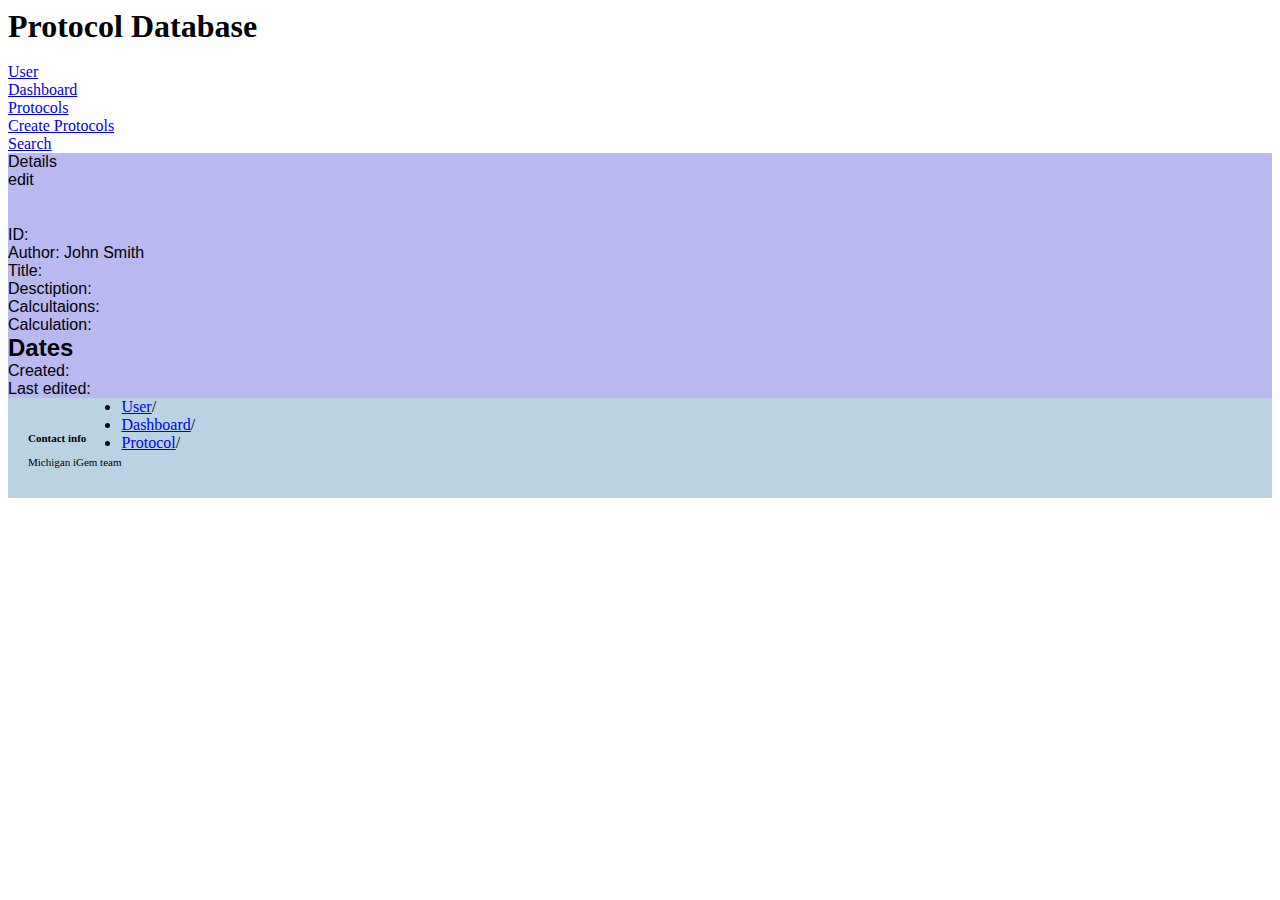
<file: homepage_lankrist.html>
<!DOCTYPE html>
<html>
<head>
  <meta charset="UTF-8">
  <title>Main Page</title>
  <meta name="Main Page for Protocol Database & Calculator">
  <meta name="keywords" content="keyword1, keyword2, keyword3">
  <link href="style_lankrist.css" rel="stylesheet" type="text/css">
</head>

<body>
<div class="page">

<div class="header-top">
  <h1>Protocol Database</h1>
  <p>&nbsp<p>
  <ul>
    <li><a href="index.html"><span>User</span></a></li>
    <li><a href="#"><span>Dashboard</span></a></li>
    <li><a href="#"><span>Protocols</span></a></li>
    <li><a href="#"><span>Create Protocols</span></a></li>
    <li><a href="#"><span>Search</span></a></li>
  </ul>
<div>

<div class="content">
<div class="left-out">
<div class="left-in">
<div class="left-panel">
<div id= "title">Details</div> 
<div id="cat">
<p>edit</p>
<h1>&nbsp;</h1>
<p>ID: </p>
<p>Author: John Smith</p>
<p>Title: </p>
<p>Desctiption: </p>
<p>Calcultaions: </p>
<p>Calculation: </p>
</div>
</div>
</div>
</div>
<div class="right-out">
<div class="right-in">
<div class="right-panel">
<div class="right-block">
<h2>Dates</h2>
<ul>
  <li>Created: </li>
  <li>Last edited: </li>
</ul>
</div>
</div>
</div>
</div>

</div>

<div class="footer">
<div class="footer-left">
<p>&nbsp;</p>
<p>&nbsp;</p>
<p><strong>Contact info</strong></p>
<p>&nbsp;</p>
<p>Michigan iGem team</p>
</div>
<div class="footer-right">
<ul>
  <li><a href="index.html">User</a>/</li>
  <li><a href="#">Dashboard</a>/</li>
  <li><a href="#">Protocol</a>/</li>
</ul>
</div>
</div>

</div>
</body>
</html>
</file>
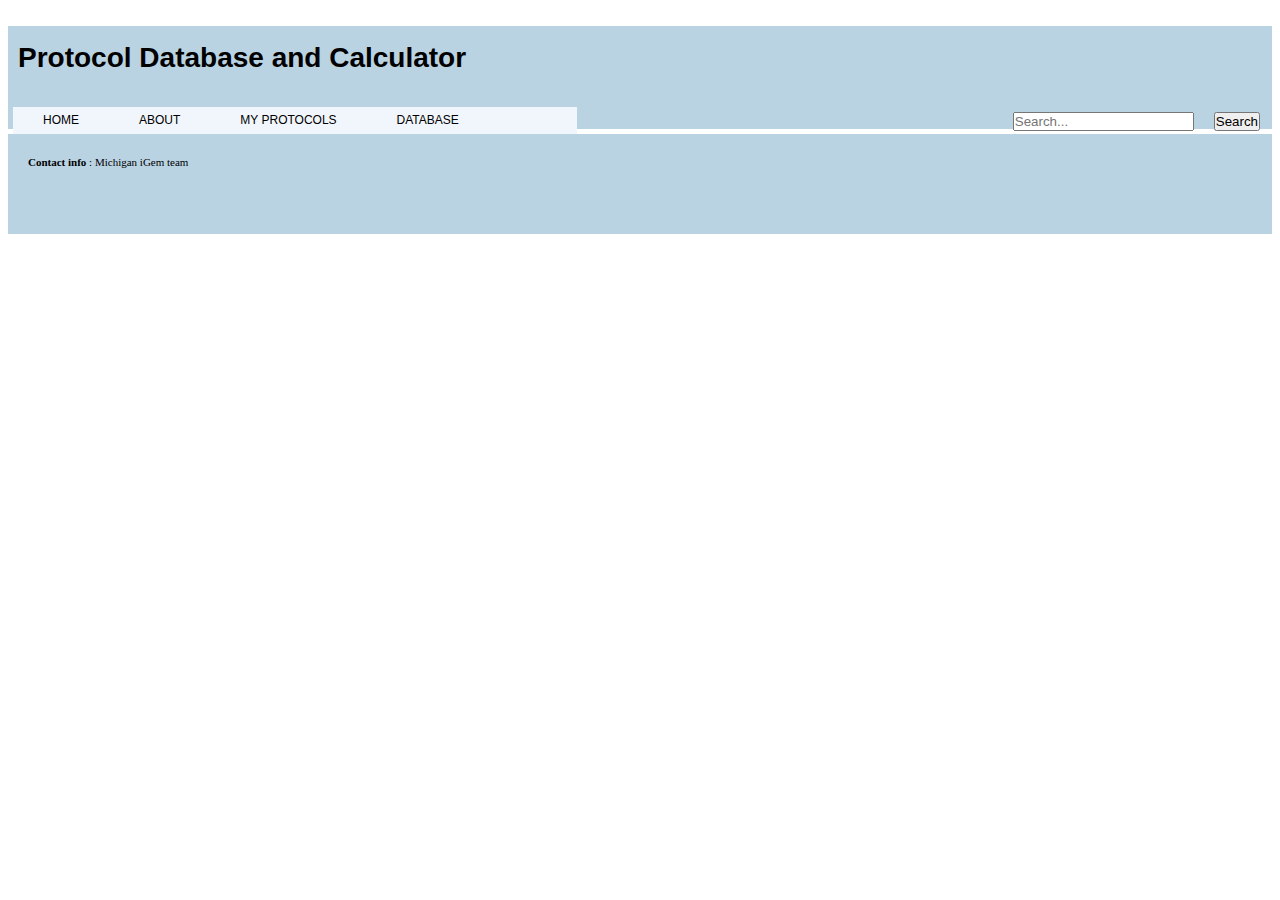
<file: khenckel_protocol.html>
<!DOCTYPE html>

<html>

<head>

  <meta charset="UTF-8">

  <title>Protocol Database Main Page</title>

  <meta name="Main Page for Protocol Database & Calculator"/>

  <meta name="keywords" content="keyword1, keyword2, keyword3"/>

  <link href="style_lankrist.css" rel="stylesheet" type="text/css"/>

  <!-- link to style shee-->

</head>




<body><!--here is where the visible part starts-->

<div class="page">




<div class="header">

  <h1>Protocol Database and Calculator</h1>

  <ul>

    <li><a href="khenckel_home.html">Home</a></li><!--This is the home page--->

    <li><a href="khenckel_about.html">About</a></li><!--This is a page about the competition--->

    <li><a href="khenckel_user.html">My Protocols</a></li><!--This is the user's page--->

    <li><a href="#">Database</a></li> <!--I think we should include "Create Protocol" on the database page--->

  </ul>

  <form action="http://www.example.com/search.php">

    <input type="text" name="search" placeholder="Search..."/>

    <input type="submit" value="Search" />

  </form>

</div>


<div class="footer">

<div class="footer-left">

<p>&nbsp;</p>

<span><strong>Contact info</strong>

: Michigan iGem team</span>

</div>


</div>

</div>

</body>

</html>
</file>
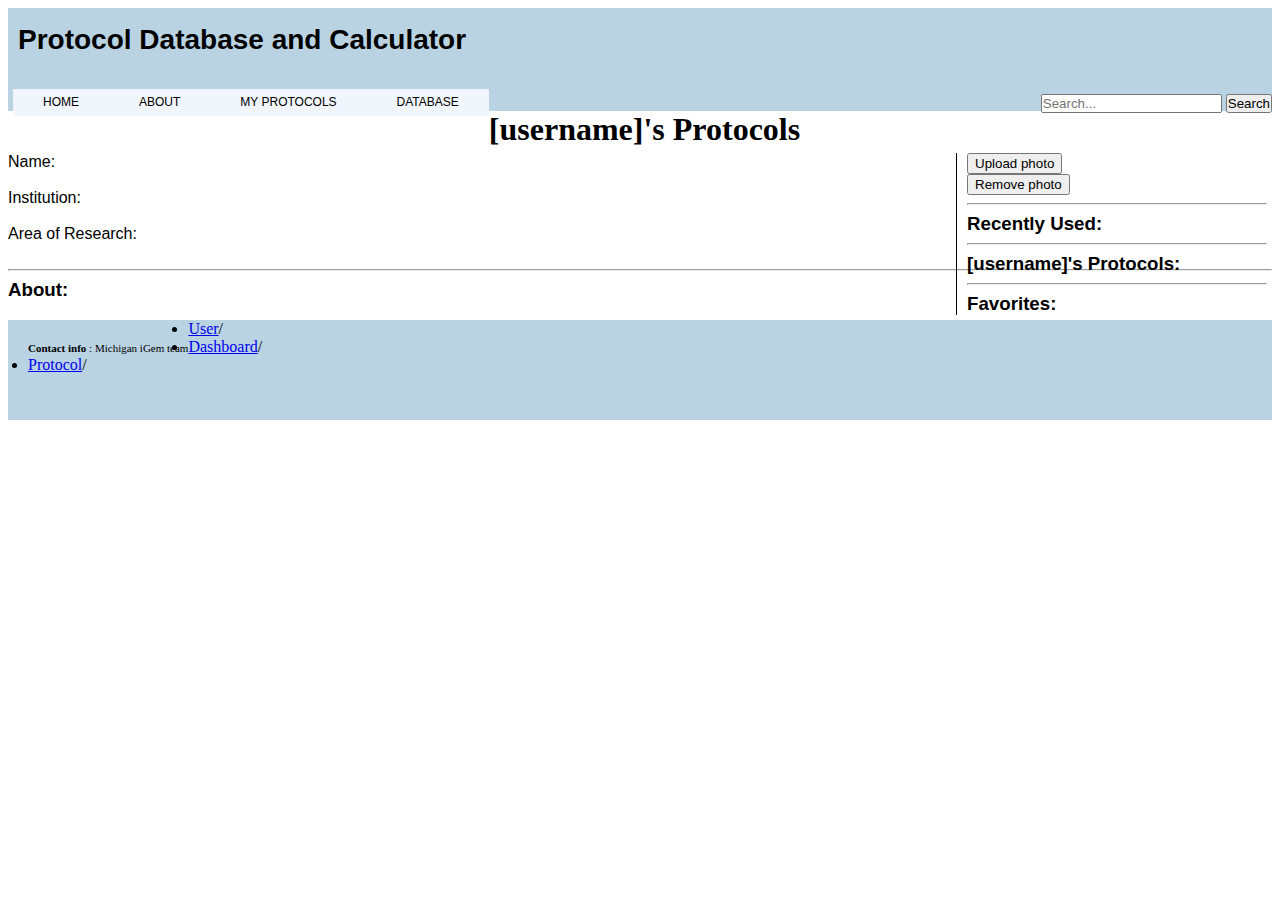
<file: khenckel_user.html>
<!DOCTYPE html>
<html>
<head>
  <title> My Protocols </title>
  <link href="khenckel_userstyle.css" rel="stylesheet" type="text/css"/>
</head>
<body>
<div class="page">

<div class="header">

  <h1>Protocol Database and Calculator</h1>

  <ul>

    <li><a href="khenckel_home.html">Home</a></li><!--This is the home page--->

    <li><a href="khenckel_about.html">About</a></li><!--This is a page about the competition--->

    <li><a href="khenckel_user.html">My Protocols</a></li><!--This is the user's page--->

    <li><a href="#">Database</a></li> <!--I think we should include "Create Protocol" on the database page--->

  </ul>

  <form action="http://www.example.com/search.php">

    <input type="text" name="search" placeholder="Search..."/>

    <input type="submit" value="Search" />

  </form>

</div>

<h1> [username]'s Protocols </h1>

<div class="content">
  <div class="left">
    <div class="left_content">
      
      <p> Name: </p>
        <div id="Name:" contenteditable="true"></div>
      <p> Institution: </p>
        <div id="Institution:" contenteditable="true"></div>
      <p> Area of Research: </p>
        <div id="Research:" contenteditable="true"></div>
        
      <hr>
         
      <h3> About: </h3>
      <!--Contains an editable text box where the user can type anything he/she pleases up to a certain # of characters--->
      <div id= "About" contenteditable="true">
      </div>
    </div>
  </div>

  <div class="right">
    <!-- User photo about the same size as the name, institution, and research boxes --->
    
    <div id= "Uploadphoto">
        <button type="button">Upload photo</button>
    </div>
    <div id= "Removephoto">
        <button type="button">Remove photo</button>
    </div>
    <hr>
    
    <h3> Recently Used: </h3>
      <!--This contains links to the most recently viewed protocols--->
      
    <hr>
    
    <h3> [username]'s Protocols: </h3>
      <!--This contains links to the most recently viewed protocols--->
    
    <hr>
    
    <h3> Favorites: </h3>
      <!--This contains links to favorited protocols--->
  </div>
</div>

<div class="footer">

<div class="footer-left">

<p>&nbsp;</p>

<span><strong>Contact info</strong>

: Michigan iGem team</span>

</div>

<div class="footer-right">

<ul>

  <li><a href="userpage_lankrist.html">User</a>/</li>

  <li><a href="#">Dashboard</a>/</li>

  <li><a href="#">Protocol</a>/</li>

</ul>

</div>

</div>

</div>

</body>

</html>
</html>
</file>
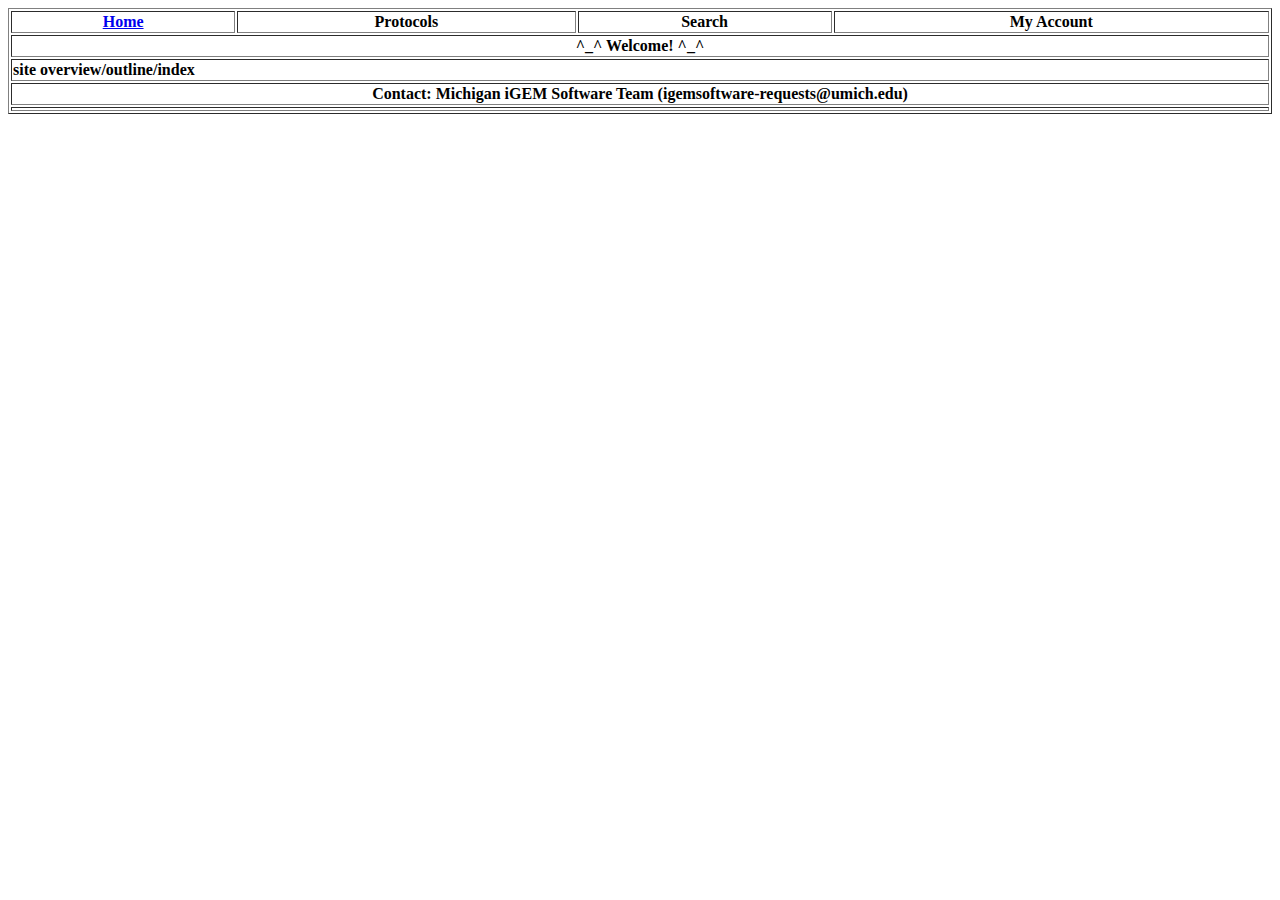
<file: practice-Josh.html>
<!DOCTYPE html PUBLIC "-//W3C//DTD XHTML 1.0 Transitional//EN" "http://www.w3.org/TR/xhtml1/DTD/xhtml1-transitional.dtd">
<html xmlns="http://www.w3.org/1999/xhtml">
<head>
<meta http-equiv="Content-Type" content="text/html; charset=utf-8" />
<title>Home Page</title>
</head>

<body>
<table width="100%" border="1">
  <tr>
    <th scope="col"><a href="index.html">Home</a></th>
    <th scope="col">Protocols</th>
    <th scope="col">Search</th>
    <th scope="col">My Account</th>
  </tr>
  <tr>
    <th colspan="4" scope="row">^_^ Welcome! ^_^</th>
  </tr>
  <tr>
    <th colspan="4" scope="row"><div align="left">site overview/outline/index</div></th>
  </tr>
  <tr>
    <th colspan="4" scope="row">Contact: Michigan iGEM Software Team (igemsoftware-requests@umich.edu)</th>
  </tr>
  <tr>
    <th colspan="4" scope="row"><div align="left"></div></th>
  </tr>
</table>
</body>
</html>
</file>
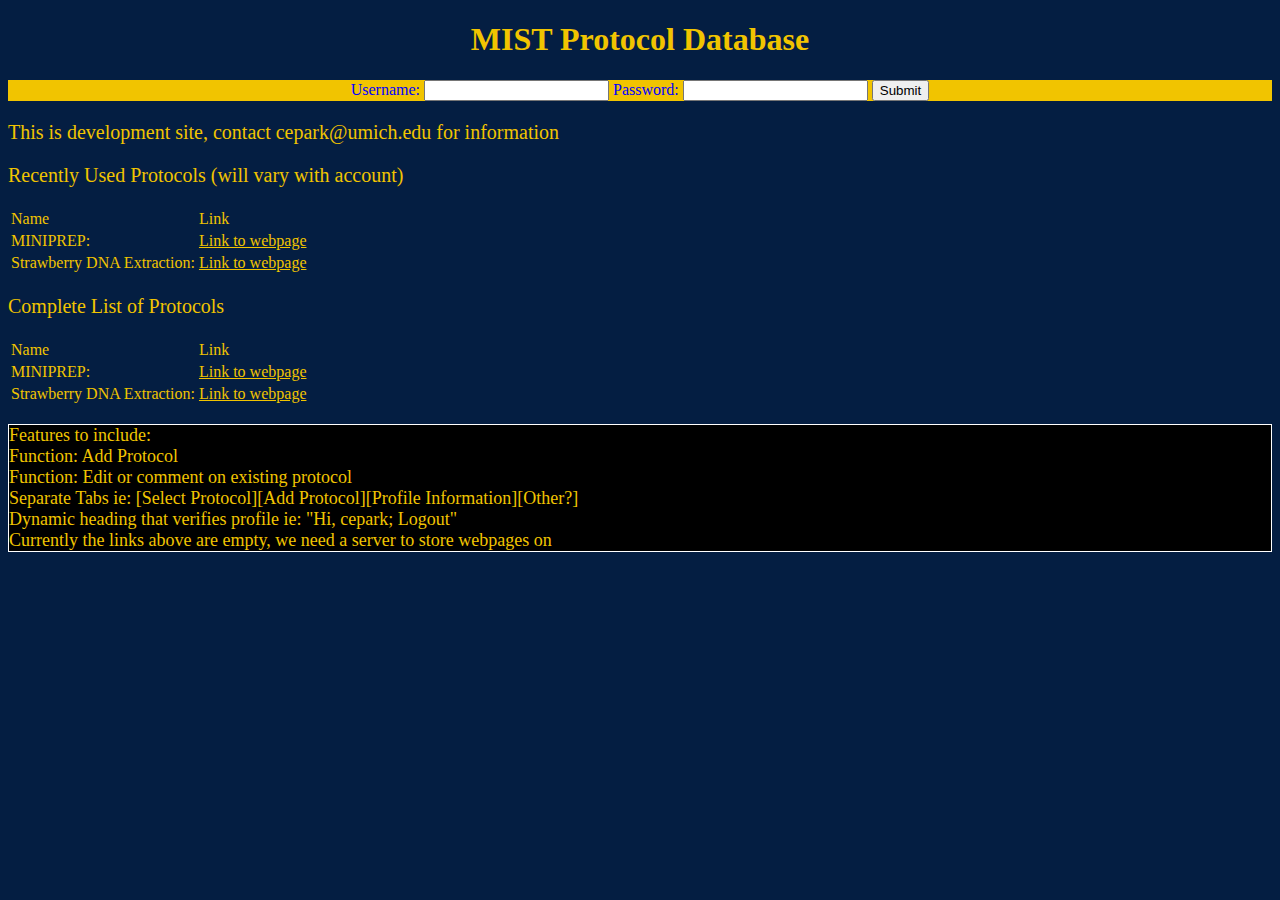
<file: practice.html>
<!DOCTYPE html>
<html>
<body>
<head>
<style>


body {
	background-color: #041e42;
}

h1 {
	color: #f1c400;
	text-align: center;
}

#para1 {
	font-family: "Times New Roman";
	font-size: 20px;
	color: #f1c400;
}

#comment {
	color: #f1c400;
	font-size: 18px;
	background-color: black;
	border: 1px solid white;
}

a {
	color: #f1c400;
}

table,th,td {
	border:0px solid 
	#f1c400;
	color: #f1c400;
}

#cent {
	color: blue;
	background-color: #f1c400;
	text-align: center;
	
}
</style>
</head>

<h1>MIST Protocol Database</h1>

<form id="cent" name="input" action="wheredowesendthis?" method="get">
Username: <input type="text" name="user">
Password: <input type="password" name="user"> 
<input type="submit" value="Submit">
</form>

<p id="para1">This is development site, contact cepark@umich.edu for information</p>

<p id="para1">Recently Used Protocols (will vary with account)</p>

<table>
<tr>
	<td>Name</td>
	<td>Link</td>
</tr>
<tr>
	<td>MINIPREP: </td>
	<td><a href="linkToMINIPREPWebPage.edu">Link to webpage</a></td>
</tr>
<tr>
	<td>Strawberry DNA Extraction: </td>
	<td><a href="linkToStrawberryWebPage.edu">Link to webpage</a></td>
</tr>
</table>

<p id="para1">Complete List of Protocols</p>

<table>
<tr>
	<td>Name</td>
	<td>Link</td>
</tr>
<tr>
	<td>MINIPREP: </td>
	<td><a href="linkToMINIPREPWebPage.edu">Link to webpage</a></td>
</tr>
<tr>
	<td>Strawberry DNA Extraction: </td>
	<td><a href="linkToStrawberryWebPage.edu">Link to webpage</a></td>
</tr>
</table>

<p id="comment">
	Features to include:</br>
	Function: Add Protocol</br>
	Function: Edit or comment on existing protocol</br>
	Separate Tabs ie: [Select Protocol][Add Protocol][Profile Information][Other?]</br>
	Dynamic heading that verifies profile ie: "Hi, cepark; Logout"</br>
	Currently the links above are empty, we need a server to store webpages on
</p>


<body>
</html>
</file>
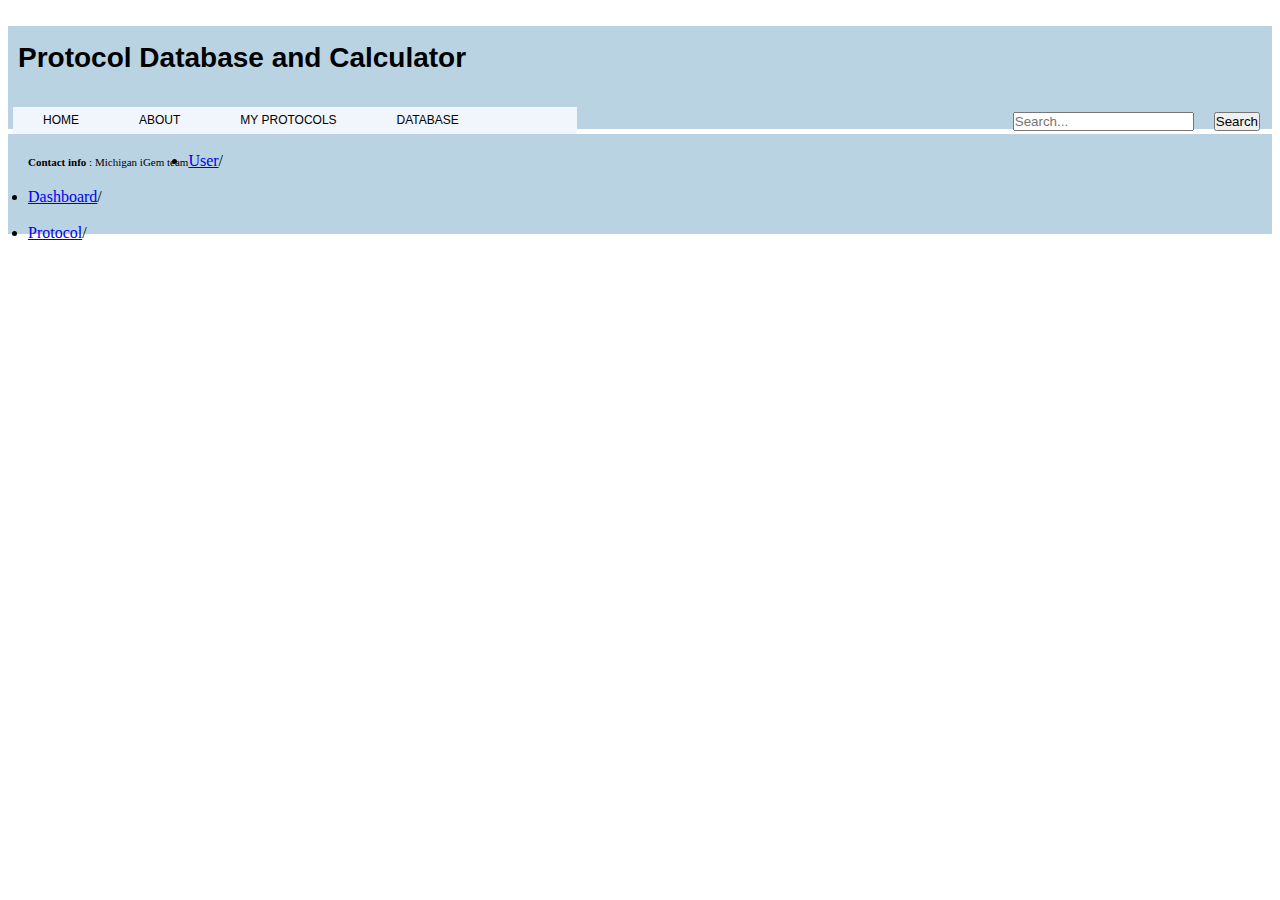
<file: protocol_khenckel.html>
<!DOCTYPE html>

<html>

<head>

  <meta charset="UTF-8">

  <title>Protocol Database Main Page</title>

  <meta name="Main Page for Protocol Database & Calculator"/>

  <meta name="keywords" content="keyword1, keyword2, keyword3"/>

  <link href="style_lankrist.css" rel="stylesheet" type="text/css"/>

  <!-- link to style shee-->

</head>




<body><!--here is where the visible part starts-->

<div class="page">




<div class="header">

  <h1>Protocol Database and Calculator</h1>

  <ul>

    <li><a href="khenckel_home.html">Home</a></li><!--This is the home page--->

    <li><a href="khenckel_about.html">About</a></li><!--This is a page about the competition--->

    <li><a href="khenckel_user.html">My Protocols</a></li><!--This is the user's page--->

    <li><a href="#">Database</a></li> <!--I think we should include "Create Protocol" on the database page--->

  </ul>

  <form action="http://www.example.com/search.php">

    <input type="text" name="search" placeholder="Search..."/>

    <input type="submit" value="Search" />

  </form>

</div>


<div class="footer">

<div class="footer-left">

<p>&nbsp;</p>

<span><strong>Contact info</strong>

: Michigan iGem team</span>

</div>

<div class="footer-right">

<ul>

  <li><a href="userpage_lankrist.html">User</a>/</li>

  <li><a href="#">Dashboard</a>/</li>

  <li><a href="#">Protocol</a>/</li>

</ul>

</div>

</div>







</div>

</body>

</html>
</file>
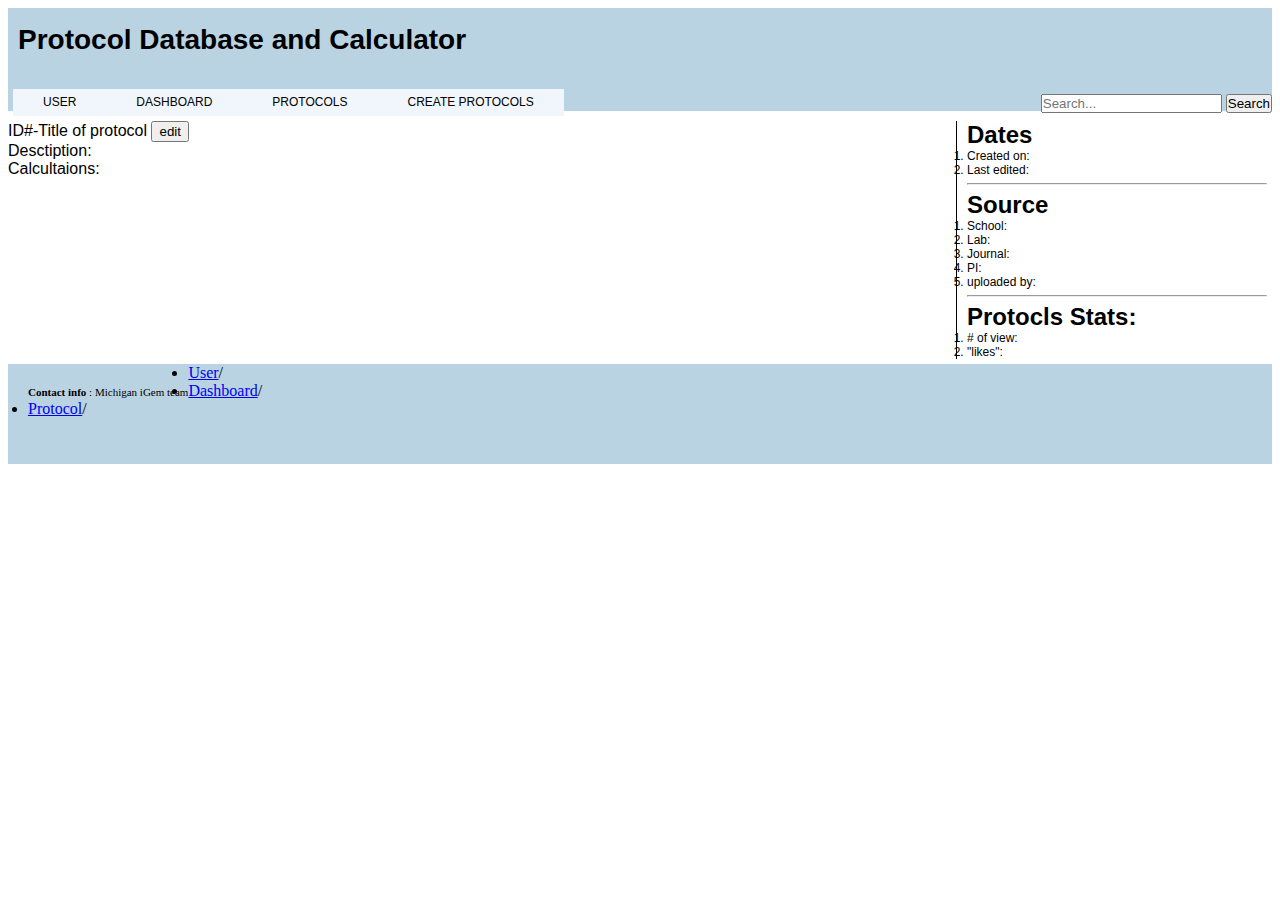
<file: protocol_lankrist.html>
<!DOCTYPE html>
<html>
<head>
  <meta charset="UTF-8">
  <title>Protocol Database Main Page</title>
  <meta name="Main Page for Protocol Database & Calculator"/>
  <meta name="keywords" content="keyword1, keyword2, keyword3"/>
  <link href="style_lankrist.css" rel="stylesheet" type="text/css"/>
  <!-- link to style shee-->
</head>

<body><!--here is where the visible part starts-->
<div class="page">

<div class="header">
  <h1>Protocol Database and Calculator</h1><!--title--->
  <ul><!--this is a list, it is the navigation bar-->
    <li><a href="user_lankrist.html">User</a></li>
    <li><a href="#">Dashboard</a></li>
    <li><a href="protocol_lankrist.html">Protocols</a></li>
    <li><a href="#">Create Protocols</a></li> 
  </ul>
  <form action="http://www.example.com/search.php"><!--this is for the search bar-->
    <input type="text" name="search" placeholder="Search..."/><!--the search box-->
    <input type="submit" value="Search" /><!--the search button-->
  </form>
</div>

<div class="content"><!--the content is but in a large container, so it would be easier if we want to format the page-->
<div class="left"><!--the conent is divided into two parts-->
  <div class="left-content">
  <!--the left part will be directly editable for the user, while the right part would usually display information and is not directly editable-->
    <div id= "title">ID#-Title of protocol 
      <button type="button" onclick="alert('This will become the edit window')">edit</button>
    </div> 
    <p>Desctiption: </p><!--will create an edit box-->
    <p>Calcultaions: </p>
  </div>
</div>
 


<div class="right"><!--this side of the content is not directly modified by the user-->
  <h1>Dates</h1>
  <ol><!--use of lists-->
    <li>Created on:</li>
    <li>Last edited:</li>
  </ol>
  <hr>
  <h1>Source</h1>
  <ol>
    <li>School:</li>
    <li>Lab:</li>
    <li>Journal:</li>
    <li>PI: </li>
    <li>uploaded by: </li>
  </ol>
  <hr>
  <h1>Protocls Stats:</h1>
  <ol>
    <li># of view: </li>
    <li>"likes":</li>
  </ol>
</div>

</div>


<div class="footer">
<div class="footer-left">
<p>&nbsp;</p>
<span><strong>Contact info</strong>
: Michigan iGem team</span>
</div>
<div class="footer-right">
<ul>
  <li><a href="userpage_lankrist.html">User</a>/</li>
  <li><a href="#">Dashboard</a>/</li>
  <li><a href="#">Protocol</a>/</li>
</ul>
</div>
</div>


</div>
</body>
</html>
</file>
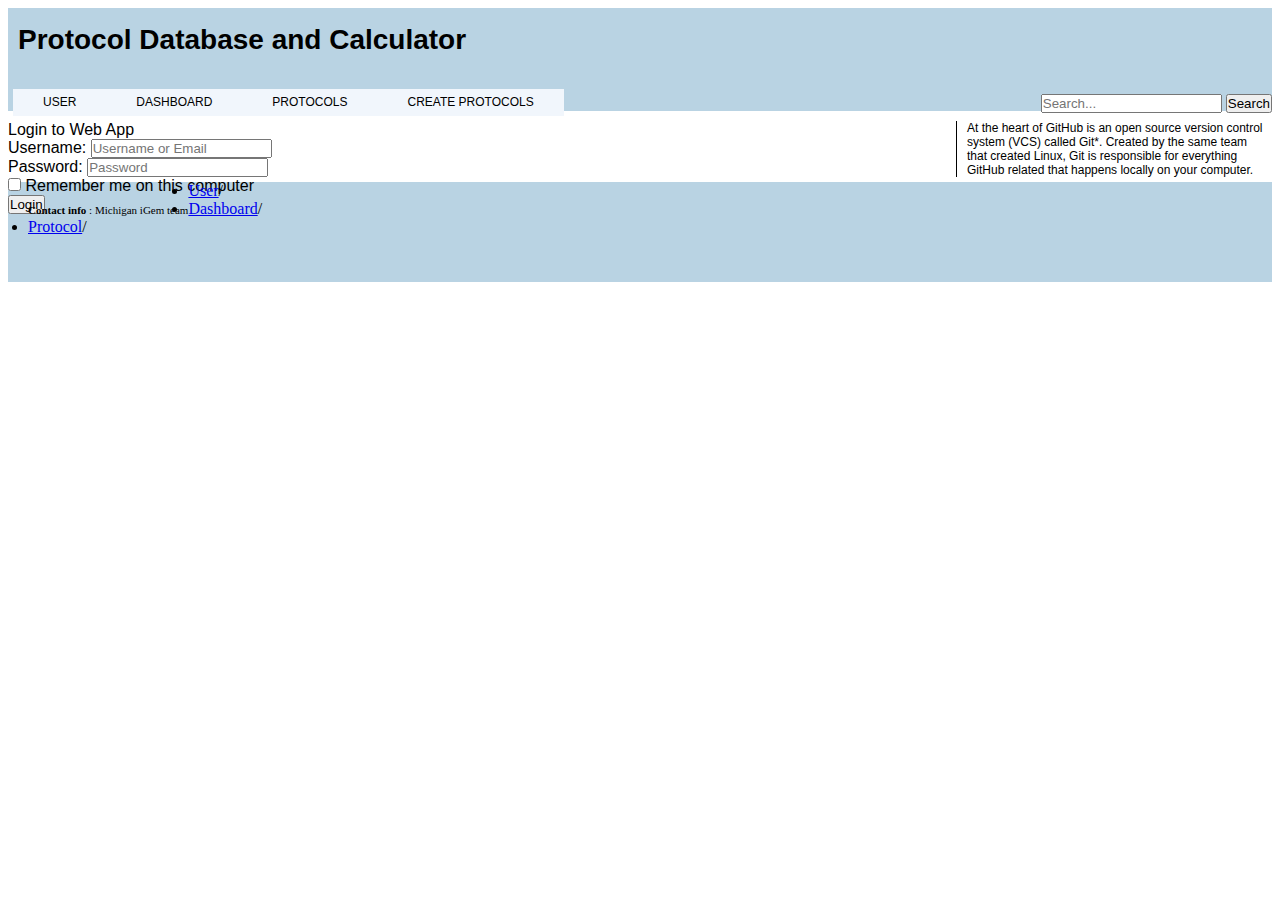
<file: user_lankrist.html>
<!DOCTYPE html>
<html>
<head>
  <meta charset="UTF-8">
  <title>Protocol Database User</title>
  <meta name="User for Protocol Database & Calculator"/>
  <meta name="keywords" content="keyword1, keyword2, keyword3"/>
  <link href="style_lankrist.css" rel="stylesheet" type="text/css"/>
  <!-- link to style shee-->
</head>

<body>
<div class="page">

<div class="header">
  <h1>Protocol Database and Calculator</h1>
  <ul>
    <li><a href="userpage_lankrist.html">User</a></li>
    <li><a href="#">Dashboard</a></li>
    <li><a href="protocol_lankrist.html">Protocols</a></li>
    <li><a href="#">Create Protocols</a></li> 
  </ul>
  <form action="http://www.example.com/search.php">
    <input type="text" name="search" placeholder="Search..."/>
    <input type="submit" value="Search" />
  </form>
</div>

<div class="content">
<div class="left">
  <div class="left-content">
        <div class="login">
      <p>Login to Web App</p>
      <form method="post" action="index.html">
        <p>Username: <input type="text" name="login" value="" placeholder="Username or Email"></p>
        <p>Password: <input type="password" name="password" value="" placeholder="Password"></p>
        <p class="remember_me">
          <label>
            <input type="checkbox" name="remember_me" id="remember_me">
            Remember me on this computer
          </label>
        </p>
        <p class="submit"><input type="submit" name="commit" value="Login"></p>
      </form>
    </div>

  </div>
</div>
 


<div class="right">
  <p>At the heart of GitHub is an open source version control system (VCS) called Git*. Created by the same team that created Linux, Git is responsible for everything GitHub related that happens locally on your computer.
</p>
</div>

</div>


<div class="footer">
<div class="footer-left">
<p>&nbsp;</p>
<span><strong>Contact info</strong>
: Michigan iGem team</span>
</div>
<div class="footer-right">
<ul>
  <li><a href="userpage_lankrist.html">User</a>/</li>
  <li><a href="#">Dashboard</a>/</li>
  <li><a href="#">Protocol</a>/</li>
</ul>
</div>
</div>


</div>
</body>
</html>
</file>
<file: style_lankrist.css>
/*Youtube tutorials and w3schools are great resources*/
/body {
	font-family: Verdana, Arial, Helvetica, sans-serif;
	font-size: 12px;
	color: #000000;
	background-color: #FFFFFF;
	background-position: left top;
	margin: 0px;
}
/*default format*/
h1, h2, h3, h4, h5, h6, p, ul, ol, li, form, input, textarea {
	padding: 0px;
	margin: 0px;
}


/*background colors, would be helpful to add color to all th backgrounds to see how they are layout on the page*/
.header{
    background:#B9D3E3;
}

.content{
    background: #B9B9EF;
}

.footer{
 background:#B9D3E3;
}




/*size of header*/
.header {
    height: 100px;
    padding-bottom: 3px;
}

/*format of title*/
.header h1 {
    font-family: Verdana, Arial, Helvetica, sans-serif;
    font-size: 28px;
    font-weight: bold;
    line-height: 63px;
    color: #000000;
    float: left;
    padding-right: 10px;
    padding-left: 10px;
}

/*format of navigation bar*/
.header ul {
    margin-left: 5px;
    height: 27px;
    float: left;
    margin-top: 18px;
    list-style-type: none;
    clear: left;
    background: #F1F6FC;
}
.header ul li {
	height: 27px;
	float: left;
	padding-right: 15px;
	padding-left: 15px;
}
.header ul li a {
	font-family: Verdana, Arial, Helvetica, sans-serif;
	font-size: 12px;
	line-height: 27px;
	text-transform: uppercase;
	color: #000000;
	text-decoration: none;
	display: block;
	height: 27px;
	float: left;
	padding-right: 15px;
	padding-left: 15px;
}

/*hover*/
.header ul li a:hover {
	color: #FFFFFF;
	background-color: #C0C0C0;
	background-repeat: no-repeat;
	background-position: left top;
	padding-right: 15px;
	padding-left: 15px;
	clear: left;
}

/*search box*/
.header form{
    line-height: 27px;
    float: right;
    margin-top: 18px;
}

.content {
    	font-family: Verdana, Arial, Helvetica, sans-serif;
}


/*format for fluid layout, I am still working on this, so whaterve you do try not to change the margins*/
.left {
    width: 100%; 
    clear: left;
    float: left;
    margin: 5px 0px -800px 0px;
}

.left_content {
    font-size: 16px;
    margin-right: 0px 800px;
}


.right {
    font-size:12px;
    float:right;
    width: 300px;
    margin: 5px;
    border-left-style: solid;
    border-width: 1px;
    padding-left: 10px;
}


/*footer formating, very similar to the heading*/
.footer {
    clear:both;
    background-position: left top;
    height: 100px;
    padding: 0px 20px;
}
.footer-left {
	font-size: 11px;
	color: #000000;
	float: left;
	padding-top: 10px;
}
</file>
<file: khenckel_userstyle.css>
/body {
	font-family: Verdana, Arial, Helvetica, sans-serif;
	font-size: 12px;
	color: #000000;
	background-color: #FFFFFF;
	background-position: left top;
	margin: 0px;
}
/*default format*/
h1, h2, h3, h4, h5, h6, p, ul, ol, li, form, input, textarea {
	padding: 0px;
	margin: 0px;
}


/*background colors, would be helpful to add color to all th backgrounds to see how they are layout on the page*/
.header{
    background:#B9D3E3;
}

.content{
    background: #B9B9EF;
}

.footer{
 background:#B9D3E3;
}




/*size of header*/
.header {
    height: 100px;
    padding-bottom: 3px;
}

/*format of title*/
.header h1 {
    font-family: Verdana, Arial, Helvetica, sans-serif;
    font-size: 28px;
    font-weight: bold;
    line-height: 63px;
    color: #000000;
    float: left;
    padding-right: 10px;
    padding-left: 10px;
}

/*format of navigation bar*/
.header ul {
    margin-left: 5px;
    height: 27px;
    float: left;
    margin-top: 18px;
    list-style-type: none;
    clear: left;
    background: #F1F6FC;
}
.header ul li {
	height: 27px;
	float: left;
	padding-right: 15px;
	padding-left: 15px;
}
.header ul li a {
	font-family: Verdana, Arial, Helvetica, sans-serif;
	font-size: 12px;
	line-height: 27px;
	text-transform: uppercase;
	color: #000000;
	text-decoration: none;
	display: block;
	height: 27px;
	float: left;
	padding-right: 15px;
	padding-left: 15px;
}

/*hover*/
.header ul li a:hover {
	color: #FFFFFF;
	background-color: #C0C0C0;
	background-repeat: no-repeat;
	background-position: left top;
	padding-right: 15px;
	padding-left: 15px;
	clear: left;
}

/*search box*/
.header form{
    line-height: 27px;
    float: right;
    margin-top: 18px;
}

.content {
    	font-family: Verdana, Arial, Helvetica, sans-serif;
}


/*format for fluid layout, I am still working on this, so whaterve you do try not to change the margins*/
.left {
    width: 100%; 
    clear: left;
    float: left;
    margin: 5px 0px -800px 0px;
}

.left_content {
    font-size: 16px;
    margin-right: 0px 800px;
}


.right {
    font-size:16px;
    float:right;
    width: 300px;
    margin: 5px;
    border-left-style: solid;
    border-width: 1px;
    padding-left: 10px;
}


/*footer formating, very similar to the heading*/
.footer {
    clear:both;
    background-position: left top;
    height: 100px;
    padding: 0px 20px;
}
.footer-left {
	font-size: 11px;
	color: #000000;
	float: left;
	padding-top: 10px;
}
</file>
